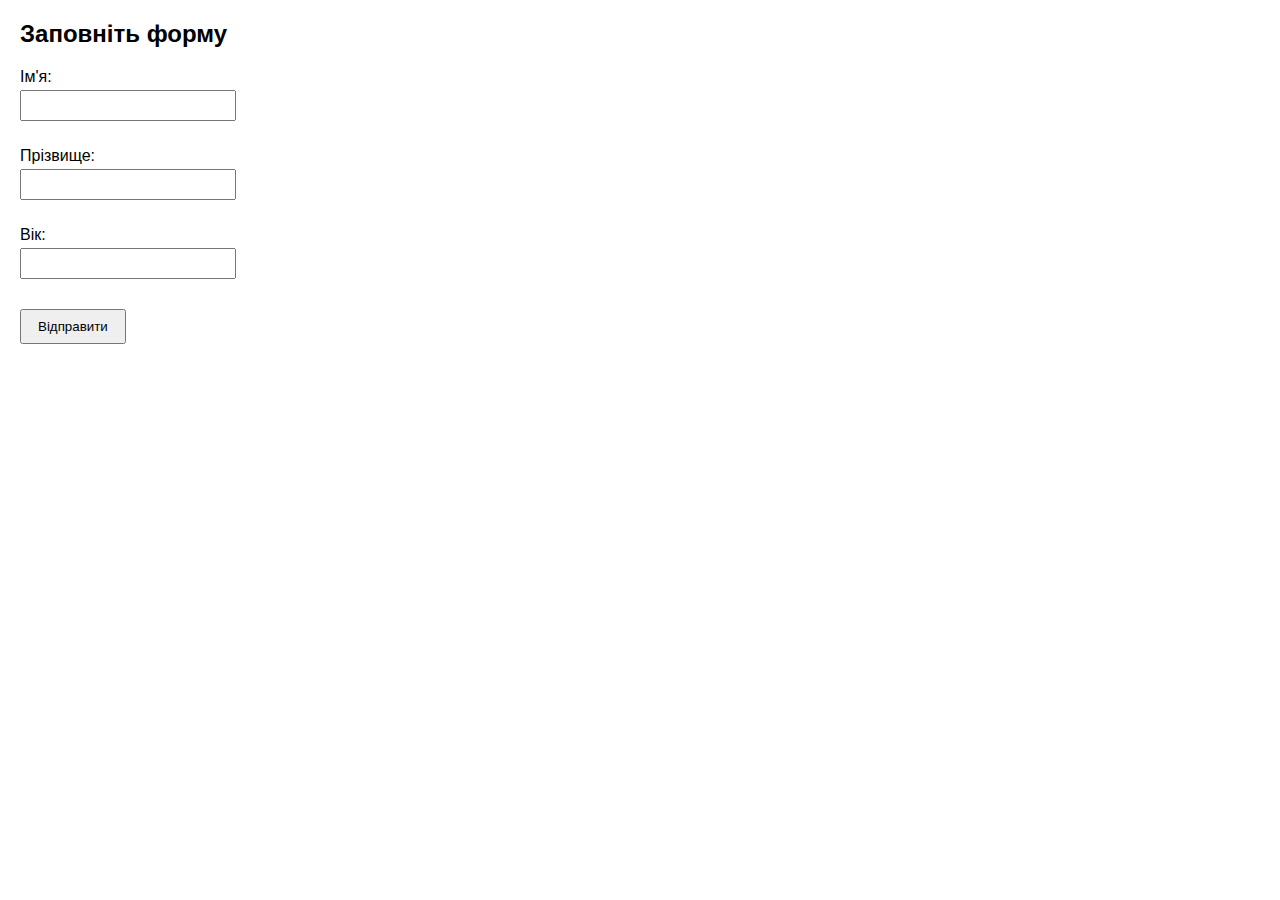
<file: Homeworks/HW-10/HW-10-1/index.html>
<!DOCTYPE html>
<html lang="en">
<head>
    <meta charset="UTF-8">
    <title>Title</title>
    <link rel="stylesheet" href="style.css">
</head>
<body>

<h2>Заповніть форму</h2>
<form id="userForm">
    <label for="name">Ім'я:</label>
    <input type="text" id="name" required><br><br>

    <label for="surname">Прізвище:</label>
    <input type="text" id="surname" required><br><br>

    <label for="age">Вік:</label>
    <input type="number" id="age" required><br><br>

    <button type="button" id="submit-button">Відправити</button>
</form>

<div id="result"></div>

<script src="script.js"></script>


</body>
</html>
</file>
<file: Homeworks/HW-10/HW-10-1/style.css>
body {
    font-family: Arial, sans-serif;
    margin: 20px;
}
form {
    margin-bottom: 20px;
}
label {
    display: block;
    margin: 8px 0 4px;
}
input {
    padding: 6px;
    width: 200px;
}
button {
    margin-top: 12px;
    padding: 8px 16px;
    cursor: pointer;
}
</file>
